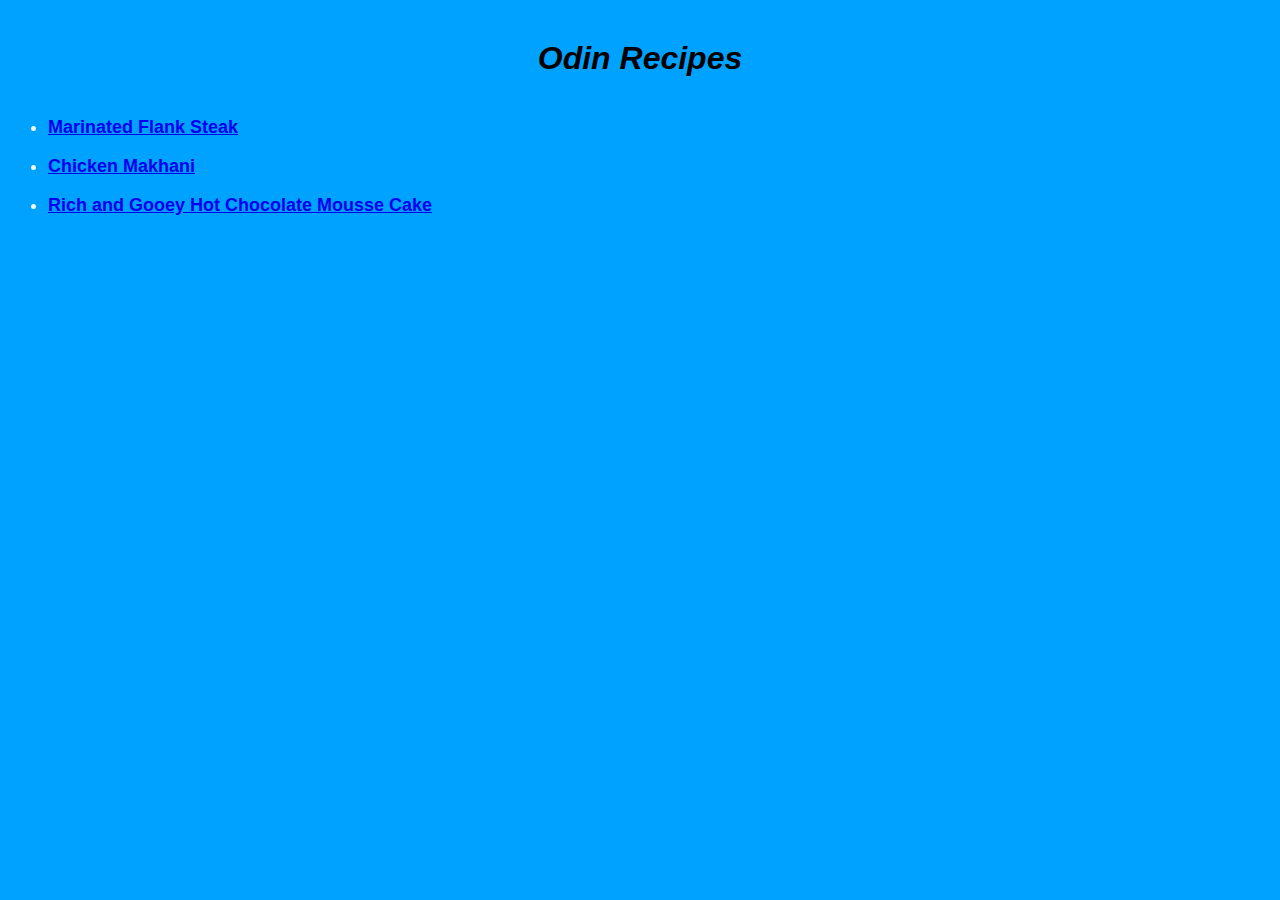
<file: index.html>
<!DOCTYPE html>
<html lang="en">
<head>
    <meta charset="UTF-8">
    <meta name="viewport" content="width=device-width, initial-scale=1.0">
    <title>Odin Recipes</title>
    <link rel="stylesheet" href="styles.css">
</head>
<body>
    
<h1>Odin Recipes</h1>
<p>
<ul>
    <li class="li1"> <a href="./recipes/steak.html" >Marinated Flank Steak</a> </li>
    <li class="li2"> <a href="./recipes/chicken.html">Chicken Makhani</a> </li>
    <li class="li3"> <a href="./recipes/cake.html">Rich and Gooey Hot Chocolate Mousse Cake</a> </li>
</p>
</ul>
</body>
</html>
</file>
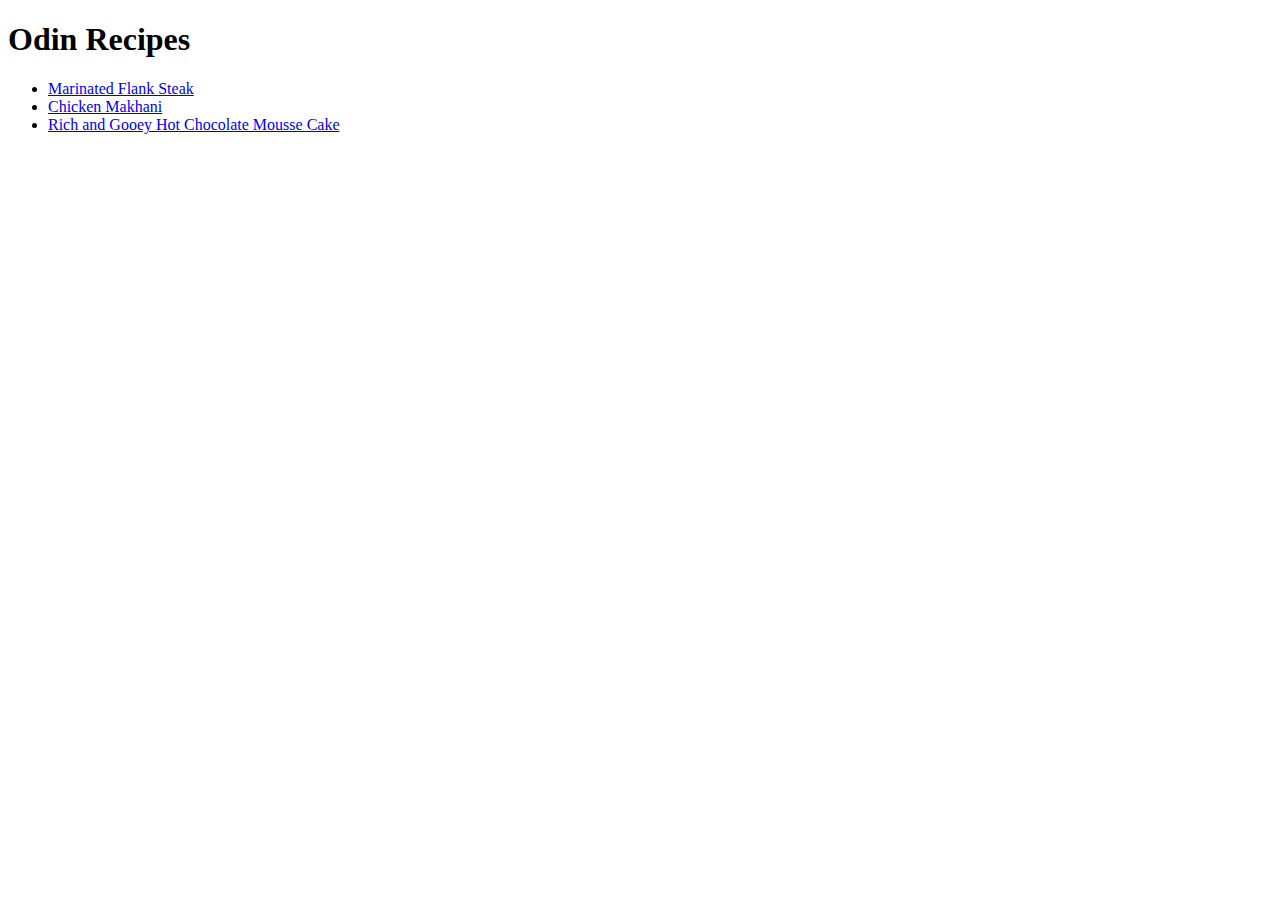
<file: recipes/index.html>
<!DOCTYPE html>
<html lang="en">
<head>
    <meta charset="UTF-8">
    <meta name="viewport" content="width=device-width, initial-scale=1.0">
    <title>Odin Recipes</title>
</head>
<body>
    
<h1>Odin Recipes</h1>
<ul>
    <li> <a href="steak.html">Marinated Flank Steak</a> </li>
    <li> <a href="chicken.html">Chicken Makhani</a> </li>
    <li> <a href="cake.html">Rich and Gooey Hot Chocolate Mousse Cake</a> </li>
</ul>
</body>
</html>
</file>
<file: styles.css>
* {background-color: rgb(0, 162, 255);
    
    font-family:sans-serif ;

}

h1 {

    text-align: center;
    font-style: italic;
    margin: 40px;
}

ul {

    color: aliceblue;
    font-size: large;
    font-weight: bolder;

}

.li1, 
.li2,
.li3
{

    margin-bottom: 18px;
}
</file>
